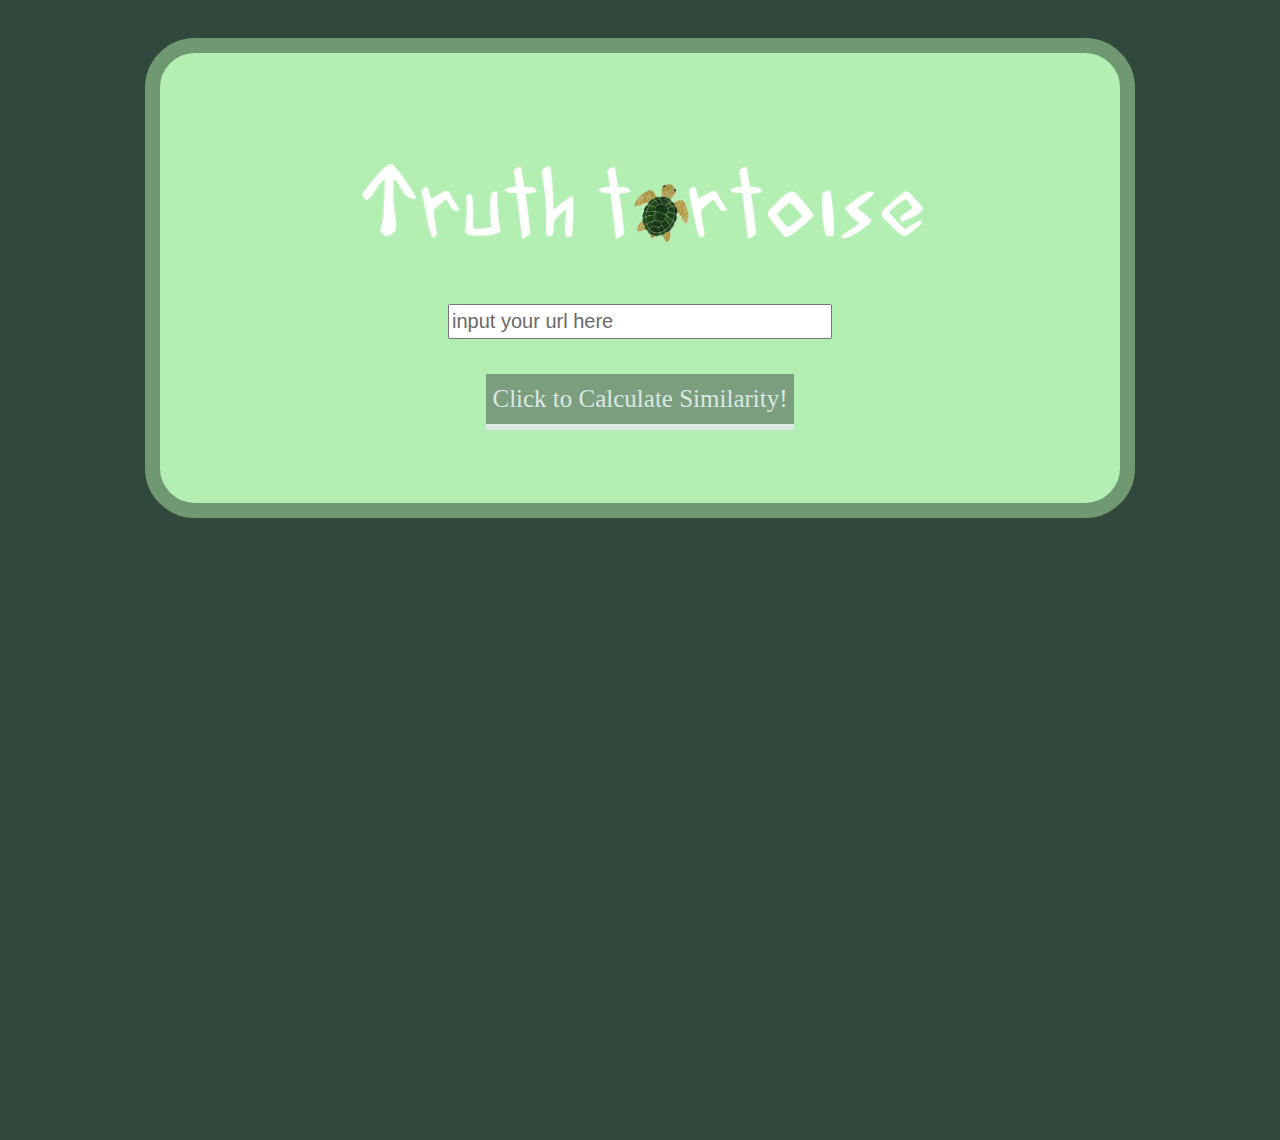
<file: index.html>
<html>
      <link rel="stylesheet" type="text/css" href="index.css">
<head>
    <meta charset = "utf-8">
    <meta name="viewport" content="width=device-width, initial-scale=1.0">
    </head>
   
<body>
    <div id = "big-ass-div">
        <div id ="img">
            <img src = "logo.png">
        </div>
        <div id = "input">
         <input type = "text"
                 id = "myText"
                onfocus="this.value=''"
                 value = "input your url here" />
        </div>
    
    
    <div id="but">
    <button id = 'button'> Click to Calculate Similarity!</button>

    </div>
        
        </div>
    <p>Your article is trash</p>    

    </body>


<script src = "index.js"></script>

</html>
</file>
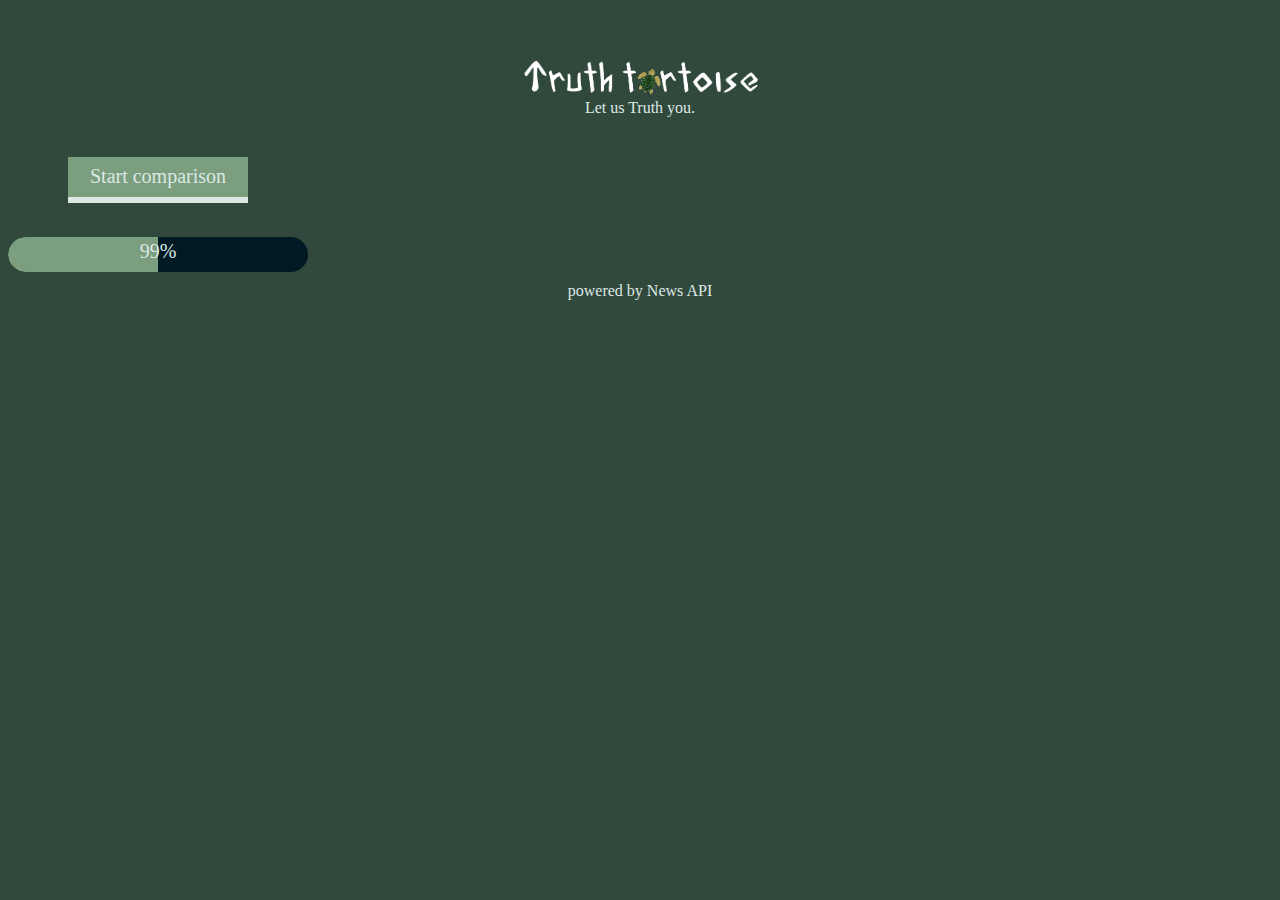
<file: popup.html>
<html lang = en>
      <link rel="stylesheet" type="text/css" href="popup.css">
      <script src = "popup.js"></script>
      <meta charset="utf-8">
          <meta name="description" content="Truth Tortoise is a free software designed to ...... your articles">
      
    <head>
      <style>
        button {
          height: 30px;
          width: 30px;
          outline: none;
        }
      </style>
      
    </head>
    <body>
        <div id = "icontainer">
        <img src = "logo.png">
        </div>
        <div id = "main">
            Let us Truth you.
        </div>
        <div id = "container">
            <div id = "percent">Your article is likely not truthful</div>
            <button>Start comparison</button>
        </div>
        <div id = "outer-bar">
            <div id = "num">99%</div>
            <div id = "inner-bar"></div>
            
        </div>
        <div id = "apis">powered by News API</div>
        
        <script src = "popup.js"></script>
    </body>
  </html>
</file>
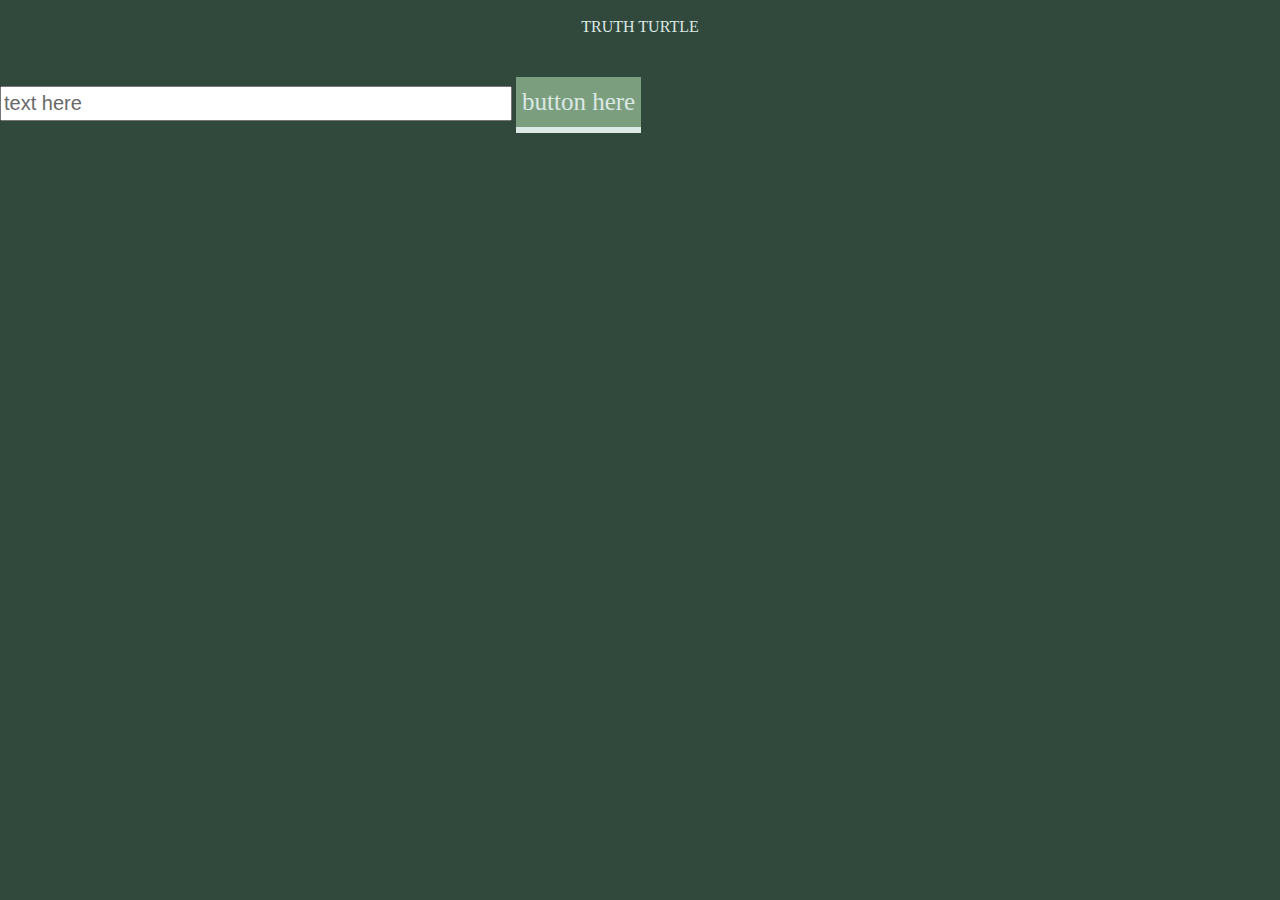
<file: website.html>
<html>
      <link rel="stylesheet" type="text/css" href="index.css">
<head>
    <meta charset = "utf-8">
    <meta name="viewport" content="width=device-width, initial-scale=1.0">
    </head>
<body>
    <header>TRUTH TURTLE</header>
         <input type = "text"
                 id = "myText"
                 value = "text here" />
        
    
    <button>button here</button>
    
    <p> shit in here </p>

    </body>


<script src = "index.js"></script>

</html>
</file>
<file: index.css>
#big-ass-div{
    margin-top: 20px;
    margin-left: auto;
    margin-right: auto;
    height: 50%;
    width: 75%;
    background-color: #B3EFB2;
    overflow: hidden;
    align-content: center;
    border-radius: 50px;
    border: solid;
    border-width: 15px;
    border-color: #719971;
}

img{
    margin-top: 25px;
    margin-left: auto;
    margin-right: auto;
    width: 600px;
    
}
input{
    width: 40%;
    height: 35px;
    margin-top: 50px;
    font-size: 20px;
    color:dimgray;
    
}
button{
   margin-left: auto;   
    margin-right: auto;
    
     margin-top:35px;
    min-width: 10px;
    min-height: 50px;
    background-color: #7A9E7E;
    
    border: none;
    text-decoration: none;
    color: #DCE8E4;
  
    box-shadow: 0 6px #DCE8E4;
    font-size: 25px;
    font-family: 'Slabo 27px', serif;
    transition: box-shadow .2s linear; 
    transition: transform .3s linear;
}
button:hover{
    box-shadow: 0 4px #DCE8E4;
    transform: translateY(2px);
    transition: box-shadow .2s linear;
    transition: transform .2s linear;
    cursor: pointer;
}
button:active{
    box-shadow: 0 0px #B7222C;
    transform: translateY(4px);
    transition: box-shadow .2s linear;
    transition: transform .2s linear;
}

p{
    visibility: hidden;
    
    margin-top: 180px;
    font-size: 160px;
}

body{
   
    width: 1000px;
    height: 1000px;
    padding: 40px;
    color: #DCE8E4;
     background-color: #31493C;
    text-align: center;
    display: inline;
}
</file>
<file: popup.css>
#main{
  
}


head{
    
}

img {

    margin: 0px;
    width: 250px;
    padding-top: 50px;
}

#container{
    width: 300px;
    height: 100px;
   
    text-align: center;
}

button{
    visibility:visible;

    
    margin-top: 40px;
    min-width: 180px;
    min-height: 40px;
    background-color: #7A9E7E;
    
    border: none;
    text-decoration: none;
    color: #DCE8E4;
  
    box-shadow: 0 6px #DCE8E4;
    font-size: 20px;
    font-family: 'Slabo 27px', serif;
    transition: box-shadow .2s linear; 
    transition: transform .3s linear;
}
button:hover{
    box-shadow: 0 4px #DCE8E4;
    transform: translateY(2px);
    transition: box-shadow .2s linear;
    transition: transform .2s linear;
    cursor: pointer;
}
button:active{
    box-shadow: 0 0px #B7222C;
    transform: translateY(4px);
    transition: box-shadow .2s linear;
    transition: transform .2s linear;
}

#percent{
    visibility: hidden;
    
    
    
  position:absolute;
  margin-top: 35px;
    font-size: 25px;
}

#outer-bar{
    visibility: visible;
    
    
    
    position: relative;
    border-radius: 20px;
    margin-top: 20px;
    display: block;
    background-color: #001A23;
    width: 300px;
    height: 35px;
    overflow:hidden;
    
    
}
#num{
    font-size: 20px;
    padding-top: 3px;
    z-index: 10;
    position: absolute;
    width: 100%;
    height: 100%;
    
}
#inner-bar{
    position: absolute;
    border-top-left-radius: inherit;
    border-bottom-left-radius: inherit;
    background-color: #7A9E7E;
    width: 50%;
    height: 100%;
}

#apis{
    margin-top: 10px;
}

body{
    text-align: center;
    min-width: 300px;
    min-height: 280pxs;
    background-color: #31493C;
    color: #DCE8E4

}
</file>
